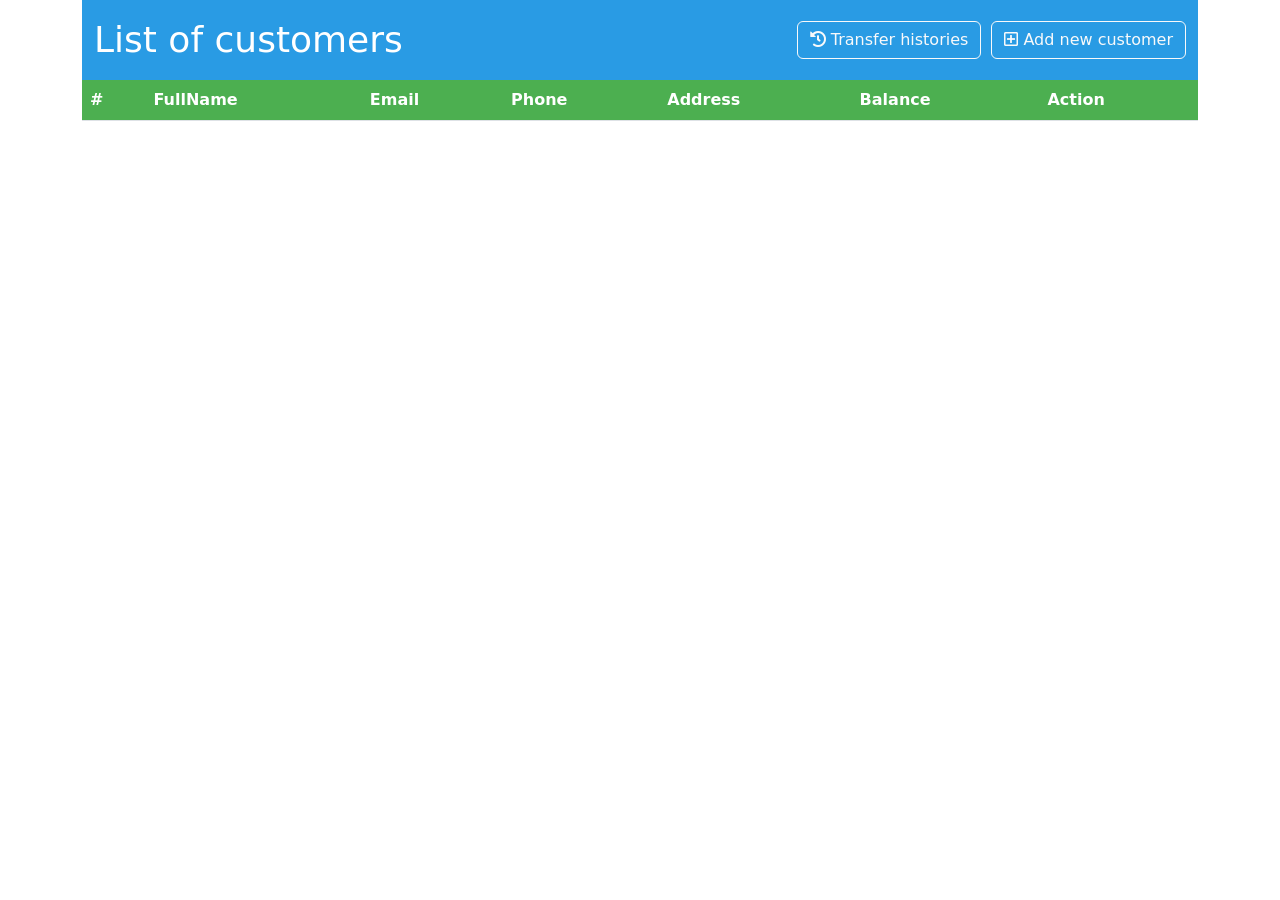
<file: index.html>
<!DOCTYPE html>
<html lang="en">

<head>
    <meta charset="UTF-8">
    <title>List of customers</title>
    <link rel="stylesheet" href="./assets/bootstrap/v5.3.2/css/bootstrap.min.css">
    <link rel="stylesheet" href="https://use.fontawesome.com/releases/v5.15.3/css/all.css">
    <link rel="stylesheet" href="./assets/css/custom-style.css">
    <link rel="stylesheet" href="./assets/css/loading.css">
    <script src="./assets/jquery/jquery-3.7.1.min.js"></script>
    <script src="./assets/jquery/jquery.validate.min.js"></script>
    <script src="https://cdn.jsdelivr.net/npm/bootstrap@5.3.2/dist/js/bootstrap.bundle.min.js"></script>
</head>

<body>
    <div class="container">
        <header>
            <nav class="navbar bg-body-tertiary">
                <div class="container-fluid">
                    <a class="navbar-brand">List of customers</a>
                    <div class="d-flex" style="gap: 10px;">
                        <button class="btn btn-outline-light" data-bs-toggle="modal"
                        data-bs-target="#modalHistory">
                            <i class="fas fa-history"></i>
                            Transfer histories
                        </button>
                        <button type="button" class="btn btn-outline-light" data-bs-toggle="modal"
                            data-bs-target="#modalCreate">
                            <i class="far fa-plus-square"></i>
                            Add new customer
                        </button>
                    </div>
                </div>
            </nav>
        </header>

        <div class="content">
            <table id="tbCustomer" class="table table-hover">
                <thead>
                    <tr>
                        <th>#</th>
                        <th>FullName</th>
                        <th>Email</th>
                        <th>Phone</th>
                        <th>Address</th>
                        <th>Balance</th>
                        <th colspan="5">Action</th>
                    </tr>
                </thead>
                <tbody>
                </tbody>
            </table>
        </div>
    </div>

    <div id="loading" class="sk-chase hide">
        <div class="sk-chase-dot"></div>
        <div class="sk-chase-dot"></div>
        <div class="sk-chase-dot"></div>
        <div class="sk-chase-dot"></div>
        <div class="sk-chase-dot"></div>
        <div class="sk-chase-dot"></div>
    </div>


    <div class="toast-container position-fixed bottom-0 end-0 p-3">
        <div id="liveToast" class="toast align-items-center text-bg-primary border-0" role="alert" aria-live="assertive"
            aria-atomic="true">
            <div class="d-flex">
                <div id="toast-body" class="toast-body">
                </div>
                <button type="button" id="btnCloseToast" class="btn-close btn-close-white me-2 m-auto"
                    data-bs-dismiss="toast" aria-label="Close"></button>
            </div>
        </div>
    </div>

    <!-- Modal Create -->
    <div class="modal fade" id="modalCreate" tabindex="-1" aria-hidden="true">
        <div class="modal-dialog modal-lg modal-dialog-centered">
            <div class="modal-content">
                <div class="modal-header">
                    <h1 class="modal-title fs-5">Modal create</h1>
                    <button type="button" class="btn-close" data-bs-dismiss="modal" aria-label="Close"></button>
                </div>
                <div class="modal-body">
                    <form id="frmCreate" method="post">
                        <div class="row mb-3 mt-3">
                            <div class="col-lg-6">
                                <label for="fullNameCre" class="form-label">Full Name</label>
                                <input type="text" class="form-control" id="fullNameCre" name="fullNameCre">
                            </div>
                            <div class="col-lg-6">
                                <label for="emailCre" class="form-label">Email</label>
                                <input type="email" class="form-control" id="emailCre">
                            </div>
                        </div>
                        <div class="row mb-3">
                            <div class="col-lg-6">
                                <label for="phoneCre" class="form-label">Phone</label>
                                <input type="tel" class="form-control" id="phoneCre">
                            </div>
                            <div class="col-lg-6">
                                <label for="addressCre" class="form-label">Address</label>
                                <input type="text" class="form-control" id="addressCre">
                            </div>
                        </div>
                    </form>
                </div>
                <div class="modal-footer">
                    <button type="button" class="btn btn-secondary" data-bs-dismiss="modal">Close</button>
                    <button type="submit" class="btn btn-outline-success" id="btnCreate">
                        <i class="fas fa-plus"></i>
                        Create
                    </button>
                </div>
            </div>
        </div>
    </div>

    <!-- Modal Update -->
    <div class="modal fade" id="modalUpdate" tabindex="-1" aria-hidden="true">
        <div class="modal-dialog modal-lg modal-dialog-centered">
            <div class="modal-content">
                <div class="modal-header">
                    <h1 class="modal-title fs-5">Modal update</h1>
                    <button type="button" class="btn-close" data-bs-dismiss="modal" aria-label="Close"></button>
                </div>
                <div class="modal-body">
                    <form method="post">
                        <div class="row mb-3 mt-3">
                            <div class="col-lg-6">
                                <label for="fullNameUp" class="form-label">Full Name</label>
                                <input type="text" class="form-control" id="fullNameUp">
                            </div>
                            <div class="col-lg-6">
                                <label for="emailUp" class="form-label">Email</label>
                                <input type="email" class="form-control" id="emailUp">
                            </div>
                        </div>
                        <div class="row mb-3">
                            <div class="col-lg-6">
                                <label for="phoneUp" class="form-label">Phone</label>
                                <input type="tel" class="form-control" id="phoneUp">
                            </div>
                            <div class="col-lg-6">
                                <label for="addressUp" class="form-label">Address</label>
                                <input type="text" class="form-control" id="addressUp">
                            </div>
                        </div>
                    </form>
                </div>
                <div class="modal-footer">
                    <button type="button" class="btn btn-secondary" data-bs-dismiss="modal">Close</button>
                    <button type="submit" class="btn btn-outline-secondary" id="btnUpdate">
                        <i class="fas fa-pencil"></i>
                        Update
                    </button>
                </div>
            </div>
        </div>
    </div>

 <!-- Modal Deposit -->
 <div class="modal fade" id="modalDeposit" tabindex="-1" aria-hidden="true">
    <div class="modal-dialog modal-lg modal-dialog-centered">
        <div class="modal-content">
            <div class="modal-header">
                <h1 class="modal-title fs-5">Modal Deposit</h1>
                <button type="button" class="btn-close" data-bs-dismiss="modal" aria-label="Close"></button>
            </div>
            <div class="modal-body">
                <form  method="post" id="frmDeposit">
                    <div class="row mb-3 mt-3">
                        <div class="col-lg-6">
                            <label for="fullNameDe" class="form-label fw-bold">Full Name</label>
                            <input type="text" class="form-control" id="fullNameDe"  readonly>
                        </div>
                        <div class="col-lg-6">
                            <label for="emailDe" class="form-label fw-bold">Email</label>
                            <input type="email" class="form-control" id="emailDe"  readonly>
                        </div>
                    </div>
                    <div class="row mb-3">
                        <div class="col-lg-6">
                            <label for="balanceDe" class="form-label fw-bold">Current balance</label>
                            <input type="text" class="form-control" id="balanceDe"  readonly>
                        </div>
                        <div class="col-lg-6">
                            <label for="transactionDe" class="form-label fw-bold">Transaction amount</label>
                            <input type="number" class="form-control" id="transactionDe" >
                        </div>
                    </div>
                </form>
            </div>
            <div class="modal-footer">
                <button type="button" class="btn btn-secondary" data-bs-dismiss="modal">Close</button>
                <button type="submit" class="btn btn-outline-success" id="btnDeposit">
                    <i class="fas fa-plus"></i>
                    Deposit
                </button>
            </div>
        </div>
    </div>
</div>

 <!-- Modal Withdraw -->
 <div class="modal fade" id="modalWithdraw" tabindex="-1" aria-hidden="true">
    <div class="modal-dialog modal-lg modal-dialog-centered">
        <div class="modal-content">
            <div class="modal-header">
                <h1 class="modal-title fs-5">Modal Withdraw</h1>
                <button type="button" class="btn-close" data-bs-dismiss="modal" aria-label="Close"></button>
            </div>
            <div class="modal-body">
                <form id="frmWithdraw" method="post">
                    <div class="row mb-3 mt-3">
                        <div class="col-lg-6">
                            <label for="fullNameWi" class="form-label fw-bold">Full Name</label>
                            <input type="text" class="form-control" id="fullNameWi"  readonly>
                        </div>
                        <div class="col-lg-6">
                            <label for="emailWi" class="form-label fw-bold">Email</label>
                            <input type="email" class="form-control" id="emailWi"  readonly>
                        </div>
                    </div>
                    <div class="row mb-3">
                        <div class="col-lg-6">
                            <label for="balanceWi" class="form-label fw-bold">Current balance</label>
                            <input type="text" class="form-control" id="balanceWi"  readonly>
                        </div>
                        <div class="col-lg-6">
                            <label for="transactionWi" class="form-label fw-bold">Transaction amount</label>
                            <input type="number" class="form-control" id="transactionWi" >
                        </div>
                    </div>
                </form>
            </div>
            <div class="modal-footer">
                <button type="button" class="btn btn-secondary" data-bs-dismiss="modal">Close</button>
                <button type="submit" class="btn btn-outline-success" id="btnWithdraw">
                    <i class="fas fa-minus"></i>
                    Withdraw
                </button>
            </div>
        </div>
    </div>
</div>

<!-- Modal Transfer -->
<div class="modal fade" id="modalTransfer" tabindex="-1" aria-hidden="true">
<div class="modal-dialog modal-lg modal-dialog-centered">
    <div class="modal-content">
        <div class="modal-header">
            <h1 class="modal-title fs-5">Modal Transfer</h1>
            <button type="button" class="btn-close" data-bs-dismiss="modal" aria-label="Close"></button>
        </div>
        <div class="modal-body">
            <form  method="post">
                <div class="row mb-3 mt-3">
                    <div class="col-lg-3">
                        <label for="senderId" class="form-label fw-bold">Sender ID</label>
                        <input type="text" class="form-control" id="senderId"  readonly>
                    </div>
                    <div class="col-lg-3">
                        <label for="senderName" class="form-label fw-bold">Sender Name</label>
                        <input type="text" class="form-control" id="senderName"  readonly>
                    </div>
                    <div class="col-lg-3">
                        <label for="senderEmail" class="form-label fw-bold">Sender Email</label>
                        <input type="email" class="form-control" id="senderEmail"  readonly>
                    </div>
                    <div class="col-lg-3">
                        <label for="senderBalance" class="form-label fw-bold">Sender balance</label>
                        <input type="text" class="form-control" id="senderBalance"  disabled>
                    </div>
                </div>
                <div class="row mb-3">
                    <div class="col-lg-3">
                        <label class="form-label fw-bold">Recipient</label>
                        <select class="form-select" id="recipientId" >
                        </select>
                      </div>
                    <div class="col-lg-3">
                        <label for="transferAmount" class="form-label fw-bold">Transfer amount</label>
                        <input type="text" class="form-control" id="transferAmount" >
                    </div>
                    <div class="col-lg-3">
                        <label for="fees" class="form-label fw-bold">Fees (%)</label>
                        <input type="text" class="form-control" id="fees" value="10"  readonly>
                    </div>
                    <div class="col-lg-3">
                        <label for="transactionAmount" class="form-label fw-bold">Transaction amount</label>
                        <input type="text" class="form-control" id="transactionAmount" readonly>
                    </div>
                </div>
            </form>
        </div>
        <div class="modal-footer">
            <button type="button" class="btn btn-secondary" data-bs-dismiss="modal">Close</button>
            <button type="submit" class="btn btn-outline-primary" id="btnTransfer">
                <i class="fas fa-exchange-alt"></i>
                Transfer
            </button>
        </div>
    </div>
</div>
</div>

<!-- Modal History -->
<div class="modal fade" id="modalHistory" tabindex="-1" aria-hidden="true">
    <div class="modal-dialog modal-xl modal-dialog-centered">
        <div class="modal-content">
            <div class="modal-header history">
                <h1 class="modal-title fs-5">Modal Historries</h1>
                <button type="button" class="btn-close" data-bs-dismiss="modal" aria-label="Close"></button>
            </div>
            <div class="modal-body">
                <form  method="post">
                    <div class="content">
                        <table id="tableHistory" class="table table-hover">
                            <thead>
                            <tr>
                                <th>#</th>
                                <th>Sender Name</th>
                                <th>Recipient Name</th>
                                <th>Transfer Amount ($)</th>
                                <th>Fees</th>
                                <th>Fees Amount</th>
                                <th>Transaction Amount</th>
                                <th>Date Transfer</th>
                            </tr>
                            </thead>
                            <tbody>
                            </tbody>
                        </table>
                    </div>
                </form>
            </div>
            <div class="modal-footer">
                <button type="button" class="btn btn-secondary" data-bs-dismiss="modal">Close</button>
            </div>
        </div>
    </div>
    </div>

    <script src="./app.js"></script>
</body>

</html>
</file>
<file: assets/css/custom-style.css>
.bg-body-tertiary {
    background-color: #299be4 !important;
}

.navbar-brand {
    font-size: 36px;
    color: #fff;
    font-weight: 500;
}

.navbar-brand:hover {
    color: #fff;
}

table thead tr th {
    background-color: #4caf50 !important;
    color: #fff !important;
}

.hide {
    display: none;
}

footer {
    padding: 10px 0;
    position: fixed;
    bottom: 0;
}

footer.success {
    background-color: #d1e7dd;
}

footer.error {
    background-color: #f8d7da;
}

.notification p {
    font-weight: 500;
}

.notification p.success {
    color: #246040;
}

.notification p.error {
    color: #b05965;
}

label.error {
    color: #cf0000;
}

input.error {
    border: solid 1px #cf0000;
}
</file>
<file: assets/css/loading.css>
.sk-chase {
    left: 50%;
    top: 50%;
    width: 60px;
    height: 60px;
    /* position: relative; */
    position: fixed;
    z-index: 9999;
    animation: sk-chase 2.5s infinite linear both;
}

.sk-chase-dot {
width: 100%;
height: 100%;
position: absolute;
left: 0;
top: 0; 
animation: sk-chase-dot 2.0s infinite ease-in-out both; 
}

.sk-chase-dot:before {
content: '';
display: block;
width: 25%;
height: 25%;
/* background-color: #fff; */
background-color: purple;
border-radius: 100%;
animation: sk-chase-dot-before 2.0s infinite ease-in-out both; 
}

.sk-chase-dot:nth-child(1) { animation-delay: -1.1s; }
.sk-chase-dot:nth-child(2) { animation-delay: -1.0s; }
.sk-chase-dot:nth-child(3) { animation-delay: -0.9s; }
.sk-chase-dot:nth-child(4) { animation-delay: -0.8s; }
.sk-chase-dot:nth-child(5) { animation-delay: -0.7s; }
.sk-chase-dot:nth-child(6) { animation-delay: -0.6s; }
.sk-chase-dot:nth-child(1):before { animation-delay: -1.1s; }
.sk-chase-dot:nth-child(2):before { animation-delay: -1.0s; }
.sk-chase-dot:nth-child(3):before { animation-delay: -0.9s; }
.sk-chase-dot:nth-child(4):before { animation-delay: -0.8s; }
.sk-chase-dot:nth-child(5):before { animation-delay: -0.7s; }
.sk-chase-dot:nth-child(6):before { animation-delay: -0.6s; }

@keyframes sk-chase {
100% { transform: rotate(360deg); } 
}

@keyframes sk-chase-dot {
80%, 100% { transform: rotate(360deg); } 
}

@keyframes sk-chase-dot-before {
50% {
    transform: scale(0.4); 
} 100%, 0% {
    transform: scale(1.0); 
} 
}
</file>
